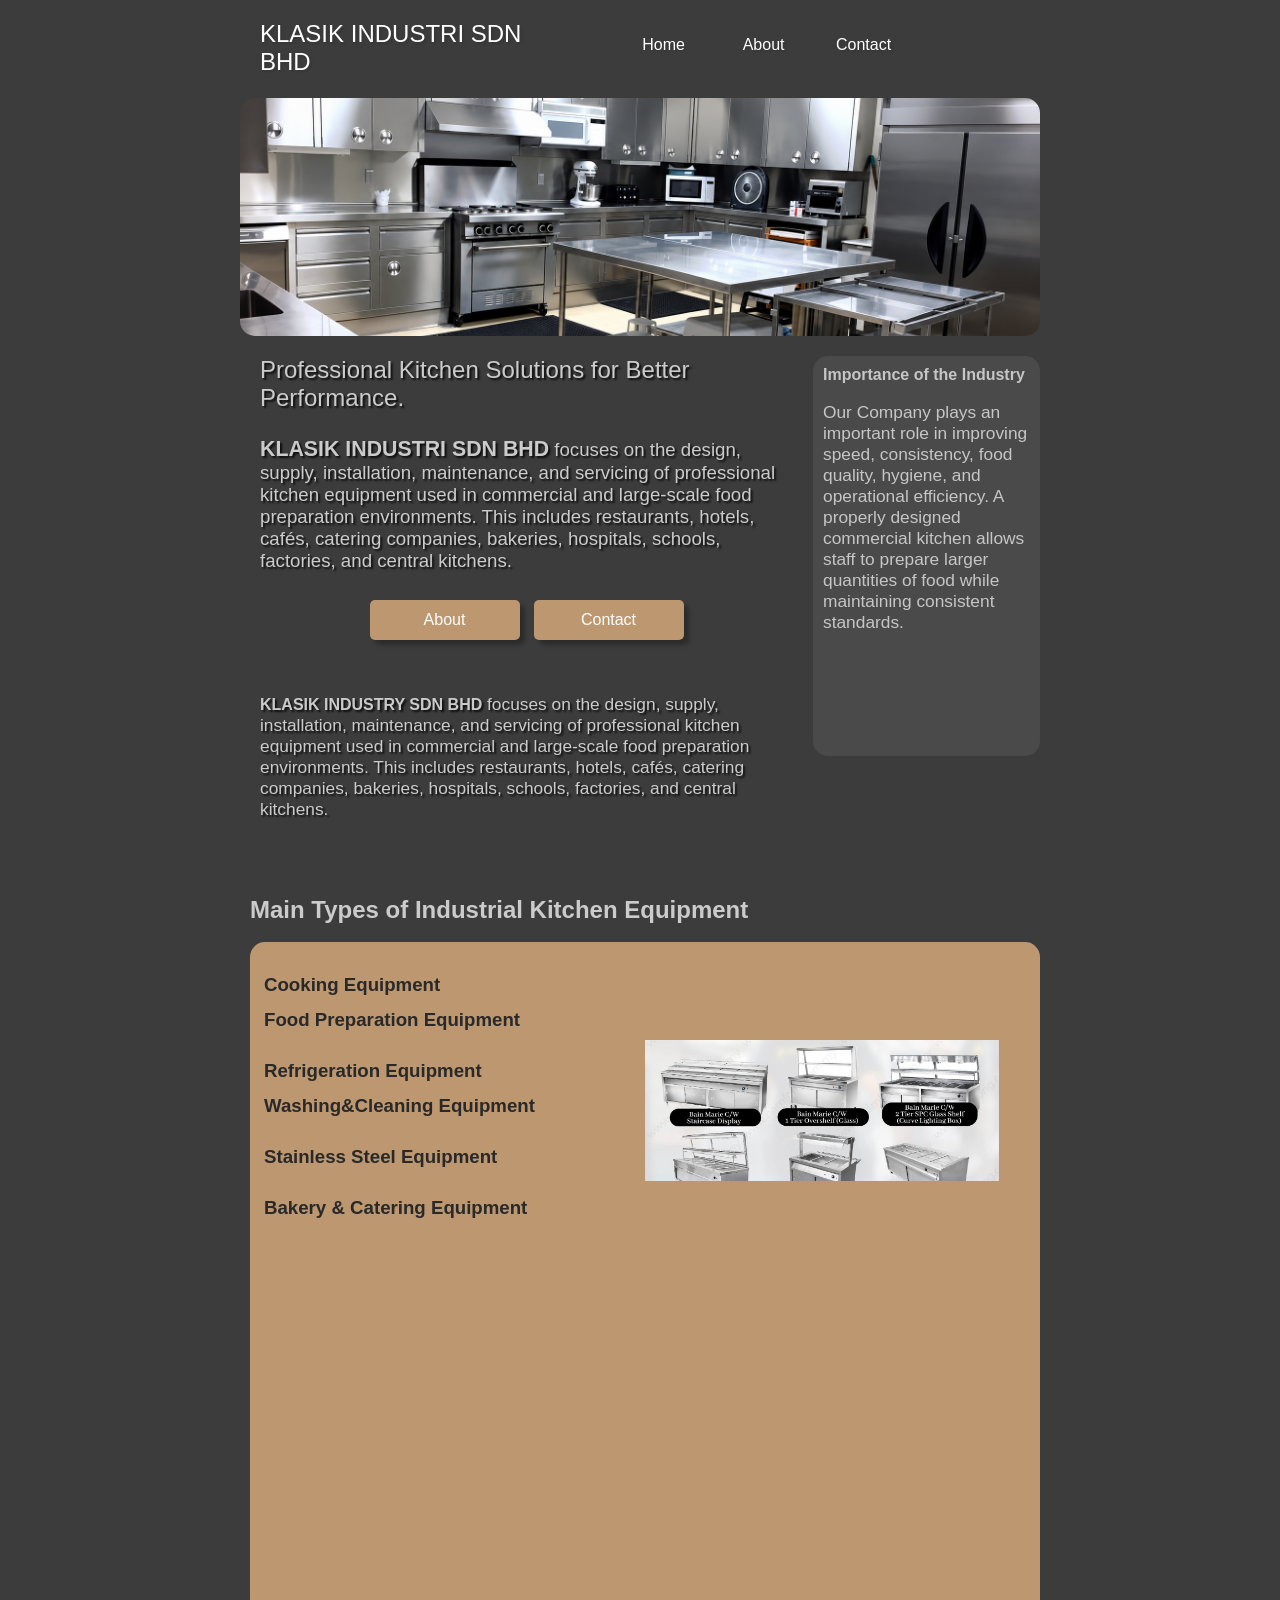
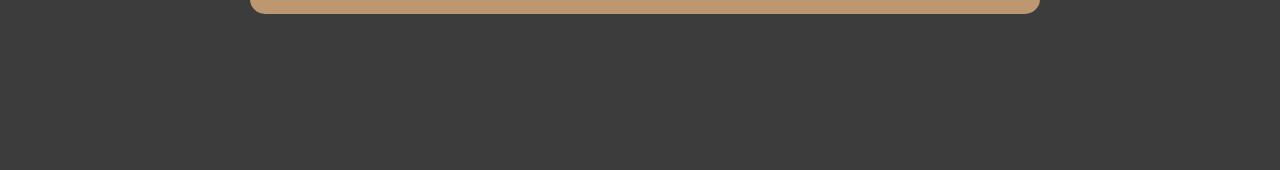
<file: index.html>
<!DOCTYPE html>
<html> 
<head>
	<meta charset="utf-8">
	<meta name="viewport" content="width=device-width, initial-scale=1">
	<meta name="generator" content="RocketCake">
	<title></title>
	<link rel="stylesheet" type="text/css" href="index_html.css?h=e175b201">
</head>
<body>
<div class="textstyle1">
<div id="container_14e88ee0"><div class="textstyle1"><div id="container_4bd8ccd3"><div id="container_4bd8ccd3_padding" ><div class="textstyle2"><div id="container_19690fcc"><div id="container_19690fcc_padding" ><div class="textstyle2">  <span class="textstyle3">KLASIK INDUSTRI SDN BHD</span>
</div>
</div></div><div id="container_4710ac38"><div id="container_4710ac38_padding" ><div class="textstyle4">  <div id="menu_23180e69">
    <div  class="menuholder1"><a href="javascript:void(0);" tabindex="-1" aria-label="Menu &#9660;" >
	<div id="menuentry_4bfced08"  class="menustyle1 menu_23180e69_mainMenuEntry mobileEntry">
		<div class="menuentry_text1">
      <span class="textstyle5">Menu &#9660;</span>
		</div>
	</div>
</a>
<a href="javascript:void(0);" tabindex="-1" aria-label="Home" >
	<div id="menuentry_3df5b87e"  class="menustyle1 menu_23180e69_mainMenuEntry normalEntry">
		<div class="menuentry_text2">
      <span class="textstyle6">Home</span>
		</div>
	</div>
</a>
<a href="about.html" style="text-decoration:none" tabindex="-1">
	<div id="menuentry_3708dba"  class="menustyle2 menu_23180e69_mainMenuEntry normalEntry">
		<div class="menuentry_text2">
      <span class="textstyle6">About</span>
		</div>
	</div>
</a>
<a href="contact.html" style="text-decoration:none" tabindex="-1">
	<div id="menuentry_41edb2b2"  class="menustyle3 menu_23180e69_mainMenuEntry normalEntry">
		<div class="menuentry_text2">
      <span class="textstyle6">Contact</span>
		</div>
	</div>
</a>

	<script type="text/javascript" src="rc_images/wsp_menu.js"></script>
	<script type="text/javascript">
		var js_menu_23180e69= new wsp_menu('menu_23180e69', 'menu_23180e69', 10, null, true, {generateAriaLabels: true, setUsefulTabIndices: true, closeWhenMouseOut: false} );

		js_menu_23180e69.createMenuForItem('menuentry_4bfced08', ["      <span class=\"textstyle7\">Home</span> ", 'javascript:void(0);', '',
		                                   "      <span class=\"textstyle7\">About</span> ", 'about.html', '',
		                                   "      <span class=\"textstyle7\">Contact</span> ", 'contact.html', '']
		                                   , true);
		js_menu_23180e69.createMenuForItem('menuentry_3df5b87e', []);
		js_menu_23180e69.createMenuForItem('menuentry_3708dba', []);
		js_menu_23180e69.createMenuForItem('menuentry_41edb2b2', []);

	</script>
      </div>
    </div>
</div>
<div style="clear:both"></div></div></div></div>
<div style="clear:both"></div></div></div><div id="container_7d6e0e94"><div id="container_7d6e0e94_padding" ><div class="textstyle4">  <div id="text_7a7cbcc2">
    </div>
</div>
<div style="clear:both"></div></div></div><div id="container_7d10f868"><div id="container_7d10f868_padding" ><div class="textstyle2"><div id="container_2e1402f7"><div id="container_2e1402f7_padding" ><div class="textstyle2"><span class="textstyle8">Professional Kitchen Solutions for Better Performance.<br/></span><span class="textstyle9"><br/></span><span class="textstyle10">KLASIK INDUSTRI SDN BHD</span><span class="textstyle11"> focuses on the design, supply, installation, maintenance, and servicing of professional kitchen equipment used in commercial and large-scale food preparation environments. This includes restaurants, hotels, caf&#233;s, catering companies, bakeries, hospitals, schools, factories, and central kitchens.</span><span class="textstyle12"><br/></span></div>
<div class="textstyle1"><span class="textstyle12"><br/></span>  <a href="about.html" style="text-decoration:none"><div id="button_393fafe2">
    <div class="vcenterstyle1"><div class="vcenterstyle2">      <div class="textstyle1">
        <span class="textstyle13">About</span>
        </div>
      <div class="textstyle2">
        </div>
      </div></div>
    </div></a>
  <a href="contact.html" style="text-decoration:none"><div id="button_6adfc053">
    <div class="vcenterstyle1"><div class="vcenterstyle2">      <div class="textstyle1">
        <span class="textstyle13">Contact</span>
        </div>
      <div class="textstyle2">
        </div>
      </div></div>
    </div></a>
</div>
<div class="textstyle2"><span class="textstyle12"><br/><br/><br/></span><span class="textstyle14">KLASIK INDUSTRY SDN BHD</span><span class="textstyle15"> focuses on the design, supply, installation, maintenance, and servicing of professional kitchen equipment used in commercial and large-scale food preparation environments. This includes restaurants, hotels, caf&#233;s, catering companies, bakeries, hospitals, schools, factories, and central kitchens.</span><span class="textstyle12"><br/><br/></span></div>
<div style="clear:both"></div></div></div><div id="container_2b69cfad"><div id="container_2b69cfad_padding" ><div class="textstyle2"><div id="container_659605cf"><div id="container_659605cf_padding" ><div class="textstyle2"><span class="textstyle16">Importance of the Industry</span><span class="textstyle17"><br/><br/></span><span class="textstyle18">Our Company plays an important role in improving speed, consistency, food quality, hygiene, and operational efficiency. A properly designed commercial kitchen allows staff to prepare larger quantities of food while maintaining consistent standards.</span></div>
</div></div></div>
<div style="clear:both"></div></div></div></div>
<div style="clear:both"></div></div></div><div id="container_6385801d"><div id="container_6385801d_padding" ><div class="textstyle2"><span class="textstyle19"><br/></span><span class="textstyle20">Main Types of Industrial Kitchen Equipment</span><span class="textstyle19"><br/></span><span class="textstyle21"><br/></span><div id="container_40c8368a"><div id="container_40c8368a_padding" ><div class="textstyle2"><span class="textstyle22"><br/></span><table id="table_376d41f7" cellpadding="3" cellspacing="1" >	<tr>
		<td width="74%" height="28px" style="vertical-align: top; overflow:hidden; ">  <div id="cell_431c43a0">
    <div class="textstyle2">
      <span class="textstyle23">Cooking Equipment<br/></span>
      </div>
    </div>
		</td>
		<td width="25%" height="28px" >
		</td>
	</tr>
	<tr>
		<td width="74%" height="44px" style="vertical-align: top; overflow:hidden; ">  <div id="cell_5353c50c">
    <div class="textstyle2">
      <span class="textstyle23">Food Preparation Equipment</span>
      </div>
    </div>
		</td>
		<td width="25%" height="44px" >
		</td>
	</tr>
	<tr>
		<td width="74%" height="28px" style="vertical-align: top; overflow:hidden; ">  <div id="cell_24a694d0">
    <div class="textstyle2">
      <span class="textstyle23">Refrigeration Equipment</span>
      </div>
    </div>
		</td>
		<td width="25%" height="28px" >
		</td>
	</tr>
	<tr>
		<td width="74%" height="44px" style="vertical-align: top; overflow:hidden; ">  <div id="cell_55b54d88">
    <div class="textstyle2">
      <span class="textstyle23">Washing&amp;Cleaning Equipment</span>
      </div>
    </div>
		</td>
		<td width="25%" height="44px" >
		</td>
	</tr>
	<tr>
		<td width="74%" height="44px" style="vertical-align: top; overflow:hidden; ">  <div id="cell_156dcde7">
    <div class="textstyle2">
      <span class="textstyle23">Stainless Steel Equipment</span>
      </div>
    </div>
		</td>
		<td width="25%" height="44px" >
		</td>
	</tr>
	<tr>
		<td width="74%" height="44px" style="vertical-align: top; overflow:hidden; ">  <div id="cell_22bff3a2">
    <div class="textstyle2">
      <span class="textstyle23">Bakery &amp; Catering Equipment</span>
      </div>
    </div>
		</td>
		<td width="25%" height="44px" >
		</td>
	</tr>
	<tr>
		<td width="74%" height="28px" >
		</td>
		<td width="25%" height="28px" >
		</td>
	</tr>
	<tr>
		<td width="74%" height="25px" >
		</td>
		<td width="25%" height="25px" >
		</td>
	</tr>
</table><img src="rc_images/bain_marie_stall.jpeg" width="1280" height="982" id="img_1c84632b" alt="" title="" /><img src="rc_images/stainless_steel_tea_counter.jpeg" width="1280" height="961" id="img_50cb666a" alt="" title="" /><img src="rc_images/stainless_steel_equipment.jpeg" width="1280" height="966" id="img_b749fb5" alt="" title="" /><span class="textstyle22"><br/><br/><br/></span></div>
<div style="clear:both"></div></div></div><span class="textstyle21"><br/><br/><br/></span><span class="textstyle24"><br/><br/><br/></span></div>
<div style="clear:both"></div></div></div></div>
<div class="textstyle4"><div id="container_1c6e0b8e"><div id="container_1c6e0b8e_padding" ><div class="textstyle4">  <span class="textstyle25">&#169; by Klasik Industri Sdn Bhd</span>
</div>
</div></div></div>
</div>  </div>
<div class="textstyle2">
<span class="textstyle21"><br/></span>  </div>
	<script type="text/javascript">
	var mquery = window.matchMedia ? window.matchMedia('(prefers-reduced-motion: reduce)') : null;
	if( !mquery || !mquery.matches)
	{
	
	function rcStartScrollIntoViewInteractionObserver(elementId, animationClass, keyframename, stylesToInitStartFrame)
	{
	   if (!('IntersectionObserver' in window)) return;
		var element = document.getElementById(elementId); if (element == null) return;
		const theobserver = new IntersectionObserver(function(entries) 
		{
			entries.forEach(function(entry)
			{
				if (entry.isIntersecting && !entry.target.classList.contains(entry.target.rcStartAnimationWhenScrolledInto))
					entry.target.classList.add(entry.target.rcStartAnimationWhenScrolledInto);
			});
		});
	
		element.rcStartAnimationWhenScrolledInto = animationClass;
		theobserver.observe(element);
	
		if (stylesToInitStartFrame)	element.style.cssText += stylesToInitStartFrame; // if set, set all styles to the given initial keyframes
	}


	rcStartScrollIntoViewInteractionObserver("img_1c84632b", "rcAnim-scale1", "rcKeyframes-scale1", "transform: scale(0.50,0.50);");
	rcStartScrollIntoViewInteractionObserver("img_b749fb5", "rcAnim-scale1", "rcKeyframes-scale1", "transform: scale(0.50,0.50);");


	rcStartScrollIntoViewInteractionObserver("img_50cb666a", "rcAnim-scale2", "rcKeyframes-scale2", "transform: scale(0.50,0.50);");


	}
	</script></body>
</html>
</file>
<file: index_html.css>
a { color:#5D5D9E; } 
a:visited { color:#5D5D9E; } 
a:active { color:#5C615E; } 
a:hover { color:#B2B3B4; } 
@keyframes rcKeyframes-scale1
{
		0%   { transform: scale(0.50,0.50); }
		100% { transform: scale(1.00,1.00); }
}
.rcAnim-scale1
{
		animation-name:rcKeyframes-scale1;
		animation-delay:13ms;
		animation-duration:1000ms;
		animation-iteration-count:1;
		animation-timing-function:ease;
		animation-direction:normal;
		animation-fill-mode:forwards;
}
@keyframes rcKeyframes-scale2
{
		0%   { transform: scale(0.50,0.50); }
		100% { transform: scale(1.00,1.00); }
}
.rcAnim-scale2
{
		animation-name:rcKeyframes-scale2;
		animation-delay:3ms;
		animation-duration:1000ms;
		animation-iteration-count:1;
		animation-timing-function:ease;
		animation-direction:normal;
		animation-fill-mode:forwards;
}
#menu_23180e69 a { text-decoration: none; }
#menu_23180e69_pane { background-color: #3C4450; border: 1px solid #646464; padding-top: 10px; padding-bottom: 10px; box-shadow: 2px 2px 6px 0px rgba(8, 8, 8, 0.784314); }
#menu_23180e69_hr { background-color: #646464; height: 1px; border: none; }
#menu_23180e69_entry { padding-left: 10px; padding-right: 10px; padding-top: 3px; padding-bottom: 3px; }
#menu_23180e69_entry:hover { background-color: #323232; color: #FFFFFF !important; }
#menu_23180e69_entry:hover span { color:#FFFFFF !important; }
		.menu_23180e69_mainMenuEntry { text-align: center; }
		.menu_23180e69_mainMenuEntry:hover {	background-color:#BC9770; }
		.menu_23180e69_mainMenuEntry:hover span {	color:#000000 !important; }
		#menu_23180e69 .mobileEntry { display: none; } 
		#menu_23180e69 .normalEntry { display: block; } 
		@media only screen and (max-width:550px) { 
			#menu_23180e69 .mobileEntry { display: block; } 
			#menu_23180e69 .normalEntry { display: none; } 
		}
#button_393fafe2 { vertical-align: bottom; border-radius: 5px; position:relative; display: inline-block; margin:10px 10px 0px 0px; width:150px; height:40px; background-color:#BC9770; box-shadow: 5px 5px 4px 0px rgba(0, 0, 0, 0.27451);  }
#button_393fafe2:hover { background-color:#8F683E;  }
#button_393fafe2:hover span { color:#CDCDCD; }
#button_6adfc053 { vertical-align: bottom; border-radius: 5px; position:relative; display: inline-block; margin:10px 0px 0px 0px; width:150px; height:40px; background-color:#BC9770; box-shadow: 5px 5px 4px 0px rgba(0, 0, 0, 0.27451);  }
#button_6adfc053:hover { background-color:#8F683E;  }
#button_6adfc053:hover span { color:#CDCDCD; }
#table_376d41f7 th {  } 
#table_376d41f7 td {  } 
body { background-color:#3C3C3C; padding:0;  margin: 0; }
.textstyle1 { text-align:center; }
#container_14e88ee0 { vertical-align: top; position:relative; display: inline-block; width:100%; min-height:150px; max-width:800px; background:none;  }
#container_4bd8ccd3 { vertical-align: top; position:relative; display: inline-block; width:100%; max-width:800px; background:none;  }
#container_4bd8ccd3_padding { margin: 10px; display: block;  }
.textstyle2 { text-align:left; }
#container_19690fcc { vertical-align: top; border-radius: 9px; position:relative; display: inline-block; width:39%; min-height:78px; background:none;  }
#container_19690fcc_padding { margin: 10px; display: block;  }
.textstyle3 { font-size:18pt; font-family:'Trebuchet MS', Helvetica, sans-serif; color:#FFFFFF; text-shadow: 2px 2px 2px rgba(37, 36, 34, 0.196078);  }
#container_4710ac38 { vertical-align: top; position:relative; display: inline-block; width:58%; min-height:71px; background:none;  }
#container_4710ac38_padding { margin: 10px; display: block;  }
.textstyle4 { text-align:right; }
#menu_23180e69 { vertical-align: bottom; position:relative; display: inline-block; width:393px; height:51px; max-width:800px; text-align:left; background:none;  }
.menuholder1 { position: relative; overflow: hidden; width: 100%; height: 100%; }
.menustyle1 { position:absolute; width:100px; height:51px; left:10px;  }
.menuentry_text1 { position:absolute; top:0px; bottom:0px; left:0px; right:0px; margin-top:auto; margin-bottom:auto; margin-left:auto; margin-right:auto; height:22px;  }
.textstyle5 { font-size:12pt; font-family:'Arial Black', Gadget, sans-serif; color:#FFFFFF; font-weight:bold; text-shadow: 2px 2px 2px #000000;  white-space: nowrap; }
.menuentry_text2 { position:absolute; top:0px; bottom:0px; left:0px; right:0px; margin-top:auto; margin-bottom:auto; margin-left:auto; margin-right:auto; height:19px;  }
.textstyle6 { font-size:12pt; font-family:'Trebuchet MS', Helvetica, sans-serif; color:#FFFFFF; text-shadow: 2px 2px 2px rgba(37, 36, 34, 0.196078);  white-space: nowrap; }
.menustyle2 { position:absolute; width:100px; height:51px; left:110px;  }
.menustyle3 { position:absolute; width:100px; height:51px; left:210px;  }
.textstyle7 { font-size:15pt; font-family:Arial, Helvetica, sans-serif; color:#FFFFFF;  white-space: nowrap; }
#container_7d6e0e94 { vertical-align: top; border-radius: 15px; position:relative; display: inline-block; width:100%; min-height:238px; max-width:800px; background-color:#FFFFFF; background-image: url(rc_images/dapur_baru.png); background-position:center center; background-size:cover;  }
#container_7d6e0e94_padding { margin: 10px; display: block;  }
#text_7a7cbcc2 { vertical-align: bottom; position:relative; display: inline-block; width:392px; height:157px; background:none;  }
#container_7d10f868 { vertical-align: top; position:relative; display: inline-block; width:100%; min-height:150px; background:none;  }
#container_7d10f868_padding { margin: 10px 0px 10px 10px; display: block;  }
#container_2e1402f7 { vertical-align: top; position:relative; display: inline-block; width:70%; min-height:150px; background:none;  }
#container_2e1402f7_padding { margin: 10px; display: block;  }
.textstyle8 { font-size:18pt; font-family:'Trebuchet MS', Helvetica, sans-serif; color:#CBCBCB; text-shadow: 2px 2px 2px rgba(0, 0, 0, 0.784314);  }
.textstyle9 { font-size:16pt; font-family:'Trebuchet MS', Helvetica, sans-serif; color:#CBCBCB; text-shadow: 2px 2px 2px rgba(0, 0, 0, 0.784314);  }
.textstyle10 { font-size:16pt; font-family:'Trebuchet MS', Helvetica, sans-serif; color:#CBCBCB; font-weight:bold; text-shadow: 2px 2px 2px rgba(0, 0, 0, 0.784314);  }
.textstyle11 { font-size:14pt; font-family:'Trebuchet MS', Helvetica, sans-serif; color:#CBCBCB; text-shadow: 2px 2px 2px rgba(0, 0, 0, 0.784314);  }
.textstyle12 { font-size:12pt; font-family:'Trebuchet MS', Helvetica, sans-serif; color:#CBCBCB; text-shadow: 2px 2px 2px rgba(0, 0, 0, 0.784314);  }
.vcenterstyle1 { display: table; width: 100%; height: 100%; }
.vcenterstyle2 { display: table-cell; vertical-align: middle; }
.textstyle13 { font-size:12pt; font-family:Segoe, 'Segoe UI', 'Helvetica Neue', sans-serif; color:#FFFFFF;  }
.textstyle14 { font-size:12pt; font-family:'Trebuchet MS', Helvetica, sans-serif; color:#CBCBCB; font-weight:bold; text-shadow: 2px 2px 2px rgba(0, 0, 0, 0.784314);  }
.textstyle15 { font-size:13pt; font-family:'Trebuchet MS', Helvetica, sans-serif; color:#CBCBCB; text-shadow: 2px 2px 2px rgba(0, 0, 0, 0.784314);  }
#container_2b69cfad { vertical-align: top; position:relative; display: inline-block; width:30%; min-height:150px; background:none;  }
#container_2b69cfad_padding { margin: 10px 0px 10px 10px; display: block;  }
#container_659605cf { vertical-align: top; border-radius: 15px; position:relative; display: inline-block; width:100%; min-height:400px; background-color:#4A4A4A;  }
#container_659605cf_padding { margin: 10px; display: block;  }
.textstyle16 { font-size:12pt; font-family:'Trebuchet MS', Helvetica, sans-serif; color:#C6C6C6; font-weight:bold;  }
.textstyle17 { font-size:12pt; font-family:'Trebuchet MS', Helvetica, sans-serif; color:#C6C6C6;  }
.textstyle18 { font-size:13pt; font-family:'Trebuchet MS', Helvetica, sans-serif; color:#C6C6C6;  }
#container_6385801d { vertical-align: top; position:relative; display: inline-block; width:100%; min-height:150px; background:none;  }
#container_6385801d_padding { margin: 10px 0px 10px 10px; display: block;  }
.textstyle19 { font-size:18pt; font-family:'Trebuchet MS', Helvetica, sans-serif; color:#CBCBCB;  }
.textstyle20 { font-size:18pt; font-family:'Trebuchet MS', Helvetica, sans-serif; color:#CBCBCB; font-weight:bold;  }
.textstyle21 { font-size:12pt; font-family:Arial, Helvetica, sans-serif; color:#000000;  }
#container_40c8368a { vertical-align: top; border-radius: 15px; position:relative; display: inline-block; width:100%; min-height:150px; background-color:#BC9770;  }
#container_40c8368a_padding { margin: 10px; display: block;  }
.textstyle22 { font-size:12pt; font-family:'Trebuchet MS', Helvetica, sans-serif; color:#272727;  }
#table_376d41f7 { vertical-align: bottom; position:relative; display: inline-table; width:50%; height:296px; background:none; table-layout: fixed;  }
#cell_431c43a0 {  }
.textstyle23 { font-size:14pt; font-family:Segoe, 'Segoe UI', 'Helvetica Neue', sans-serif; color:#292929; font-weight:bold;  }
#cell_5353c50c {  }
#cell_24a694d0 {  }
#cell_55b54d88 {  }
#cell_156dcde7 {  }
#cell_22bff3a2 {  }
#img_1c84632b { vertical-align: bottom; position:relative; display: inline-block; width:46%; background:none; height:auto;  }
#img_50cb666a { vertical-align: bottom; position:relative; display: inline-block; width:44%; background:none; height:auto;  }
#img_b749fb5 { vertical-align: bottom; position:relative; display: inline-block; width:44%; background:none; height:auto;  }
.textstyle24 { font-size:12pt; font-family:'Trebuchet MS', Helvetica, sans-serif; color:#CBCBCB;  }
#container_1c6e0b8e { vertical-align: top; border-radius: 15px; position:relative; display: inline-block; width:100%; min-height:37px; max-width:800px; background-color:#737373;  }
#container_1c6e0b8e_padding { margin: 10px; display: block;  }
.textstyle25 { font-size:8pt; font-family:Arial, Helvetica, sans-serif; color:#C0C0C0; line-height: 1.5;  }
@media only screen and (max-width: 650px)
{
		#container_2e1402f7 { width:100%;  }
		#container_2b69cfad { width:100%;  }
}
@media only screen and (max-width: 550px)
{
		#menu_23180e69 { width:100px;  }
}
</file>
